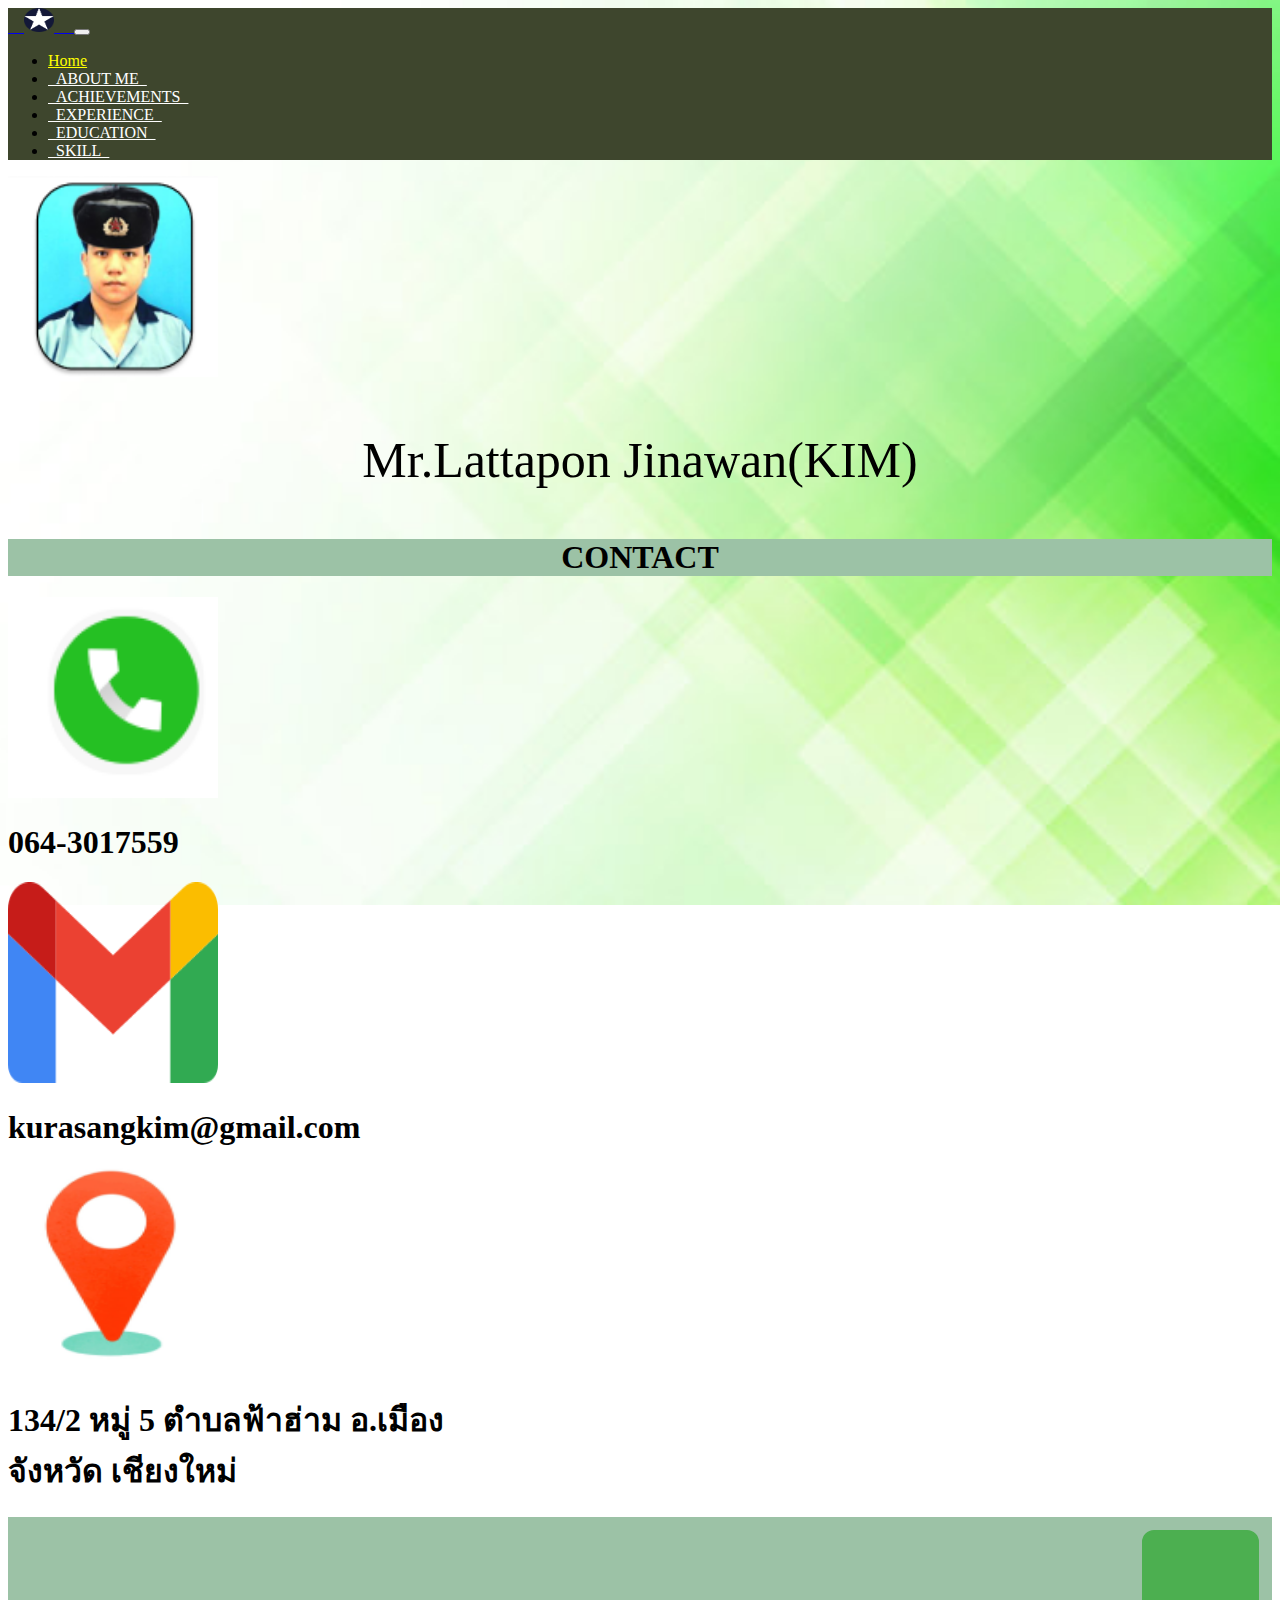
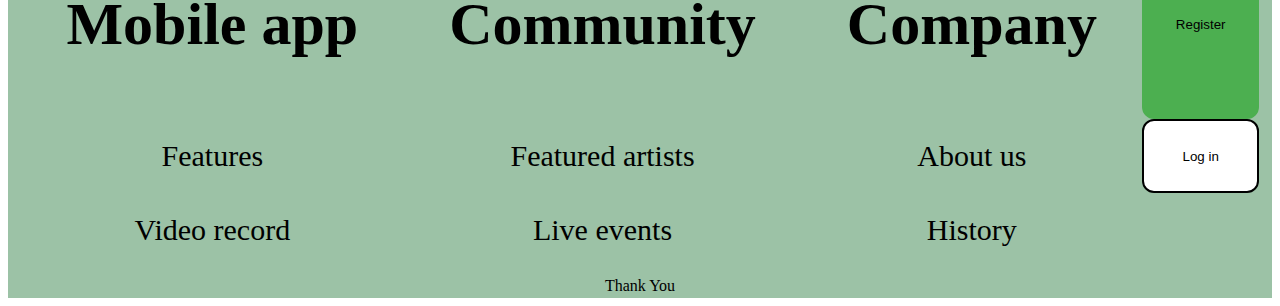
<file: index.html>
<!DOCTYPE html>
<html lang="en">

<head>
  <meta charset="UTF-8">
  <meta http-equiv="X-UA-Compatible" content="IE=edge">
  <meta name="viewport" content="width=device-width, initial-scale=1.0">
  <title>Document</title>
  <link href="https://cdn.jsdelivr.net/npm/bootstrap@5.0.2/dist/css/bootstrap.min.css" rel="stylesheet"
    integrity="sha384-EVSTQN3/azprG1Anm3QDgpJLIm9Nao0Yz1ztcQTwFspd3yD65VohhpuuCOmLASjC" crossorigin="anonymous">
  <link rel="stylesheet" href="styles.css">
</head>
<script src="https://cdn.jsdelivr.net/npm/@popperjs/core@2.9.2/dist/umd/popper.min.js"
  integrity="sha384-IQsoLXl5PILFhosVNubq5LC7Qb9DXgDA9i+tQ8Zj3iwWAwPtgFTxbJ8NT4GN1R8p" crossorigin="anonymous"></script>
<script src="https://cdn.jsdelivr.net/npm/bootstrap@5.0.2/dist/js/bootstrap.min.js"
  integrity="sha384-cVKIPhGWiC2Al4u+LWgxfKTRIcfu0JTxR+EQDz/bgldoEyl4H0zUF0QKbrJ0EcQF" crossorigin="anonymous"></script>
<link rel="stylesheet" href="styles.css">

<body>
  <!--Nav Bar-->
  <nav class="navbar navbar-expand-lg navbar-light" style="background-color: #3E462D;">
    <div class="container-fluid">
      <a class="navbar-brand" href="#">
        &ensp;&ensp;<img src="star.png" alt="" width="30" height="24">&ensp;&ensp;
      </a>
      <button class="navbar-toggler" type="button" data-bs-toggle="collapse" data-bs-target="#navbarSupportedContent"
        aria-controls="navbarSupportedContent" aria-expanded="false" aria-label="Toggle navigation">
        <span class="navbar-toggler-icon"></span>
      </button>
      <div class="collapse navbar-collapse" id="navbarSupportedContent">
        <ul class="navbar-nav me-auto mb-2 mb-lg-0">
          <li class="nav-item">
            <a class="nav-link" style="color:yellow;" aria-current="page" href="#">Home</a>
          </li>
          <li class="nav-item">
            <a class="nav-link" style="color:white;" href="about.html">&ensp;ABOUT ME&ensp;</a>
          </li>
          <li class="nav-item">
            <a class="nav-link" style="color:white;" href="ac.html">&ensp;ACHIEVEMENTS&ensp;</a>
          </li>
          <li class="nav-item">
            <a class="nav-link" style="color:white;" href="ex.html">&ensp;EXPERIENCE&ensp;</a>
          </li>
          <li class="nav-item">
            <a class="nav-link" style="color:white;" href="ed.html">&ensp;EDUCATION&ensp;</a>
          </li>
          <li class="nav-item">
            <a class="nav-link" style="color:white;" href="sk.html">&ensp;SKILL&ensp;</a>
          </li>
        </ul>
      </div>
    </div>
  </nav>
  <!--Nav Bar-->

  <!--Accout-->
  <img src="you.png" class="rounded mx-auto d-block" alt="..." width="210" height="201">
  <center>
    <p style="font-size:50px;">Mr.Lattapon Jinawan(KIM)</p>
  </center>
  <center>
    <h1 style="background-color:#9CC2A6;">CONTACT</h1>
  </center>
  <!--Accout-->

  <!--grid-->
  <div class="dropdown.content">
    <div class="container">
      <div class="row">
        <div class="col-4"><img src="phone.png" class="rounded mx-auto d-block" alt="..." width="210" height="201">
        </div>
        <div class="col-8">
          <h1>064-3017559</h1>
        </div>
        <div class="col-4"><img src="Gmail.png" class="rounded mx-auto d-block" alt="..." width="210" height="201">
        </div>
        <div class="col-8">
          <h1>kurasangkim@gmail.com</h1>
        </div>
        <div class="col-4"><img src="mark.png" class="rounded mx-auto d-block" alt="..." width="210" height="201"></div>
        <div class="col-8">
          <h1>134/2 หมู่ 5 ตำบลฟ้าฮ่าม อ.เมือง <br>จังหวัด เชียงใหม่</h1>
        </div>
      </div>
    </div>
  </div>
  <!--grid-->

  <!--footer-->
  <footer>
    <div class="dropdown.content">
      <div class="grid-container">
        <div class="grid-item">
          <h1>Mobile app</h1>
        </div>
        <div class="grid-item">
          <h1>Community</h1>
        </div>
        <div class="grid-item">
          <h1>Company</h1>
        </div>
        <button class="button button1">Register</button>
        <div class="grid-item">Features</div>
        <div class="grid-item">Featured artists</div>
        <div class="grid-item">About us</div>
        <button class="button button2">Log in</button>
        <div class="grid-item">Video record</div>
        <div class="grid-item">Live events</div>
        <div class="grid-item">History</div>
      </div>
      <div class="progress">
        <div class="progress-bar" role="progressbar" aria-valuenow="0" aria-valuemin="0" aria-valuemax="100"></div>
      </div>
      Thank You
    </div>
  </footer>
  <!--footer-->
</body>

</html>
</file>
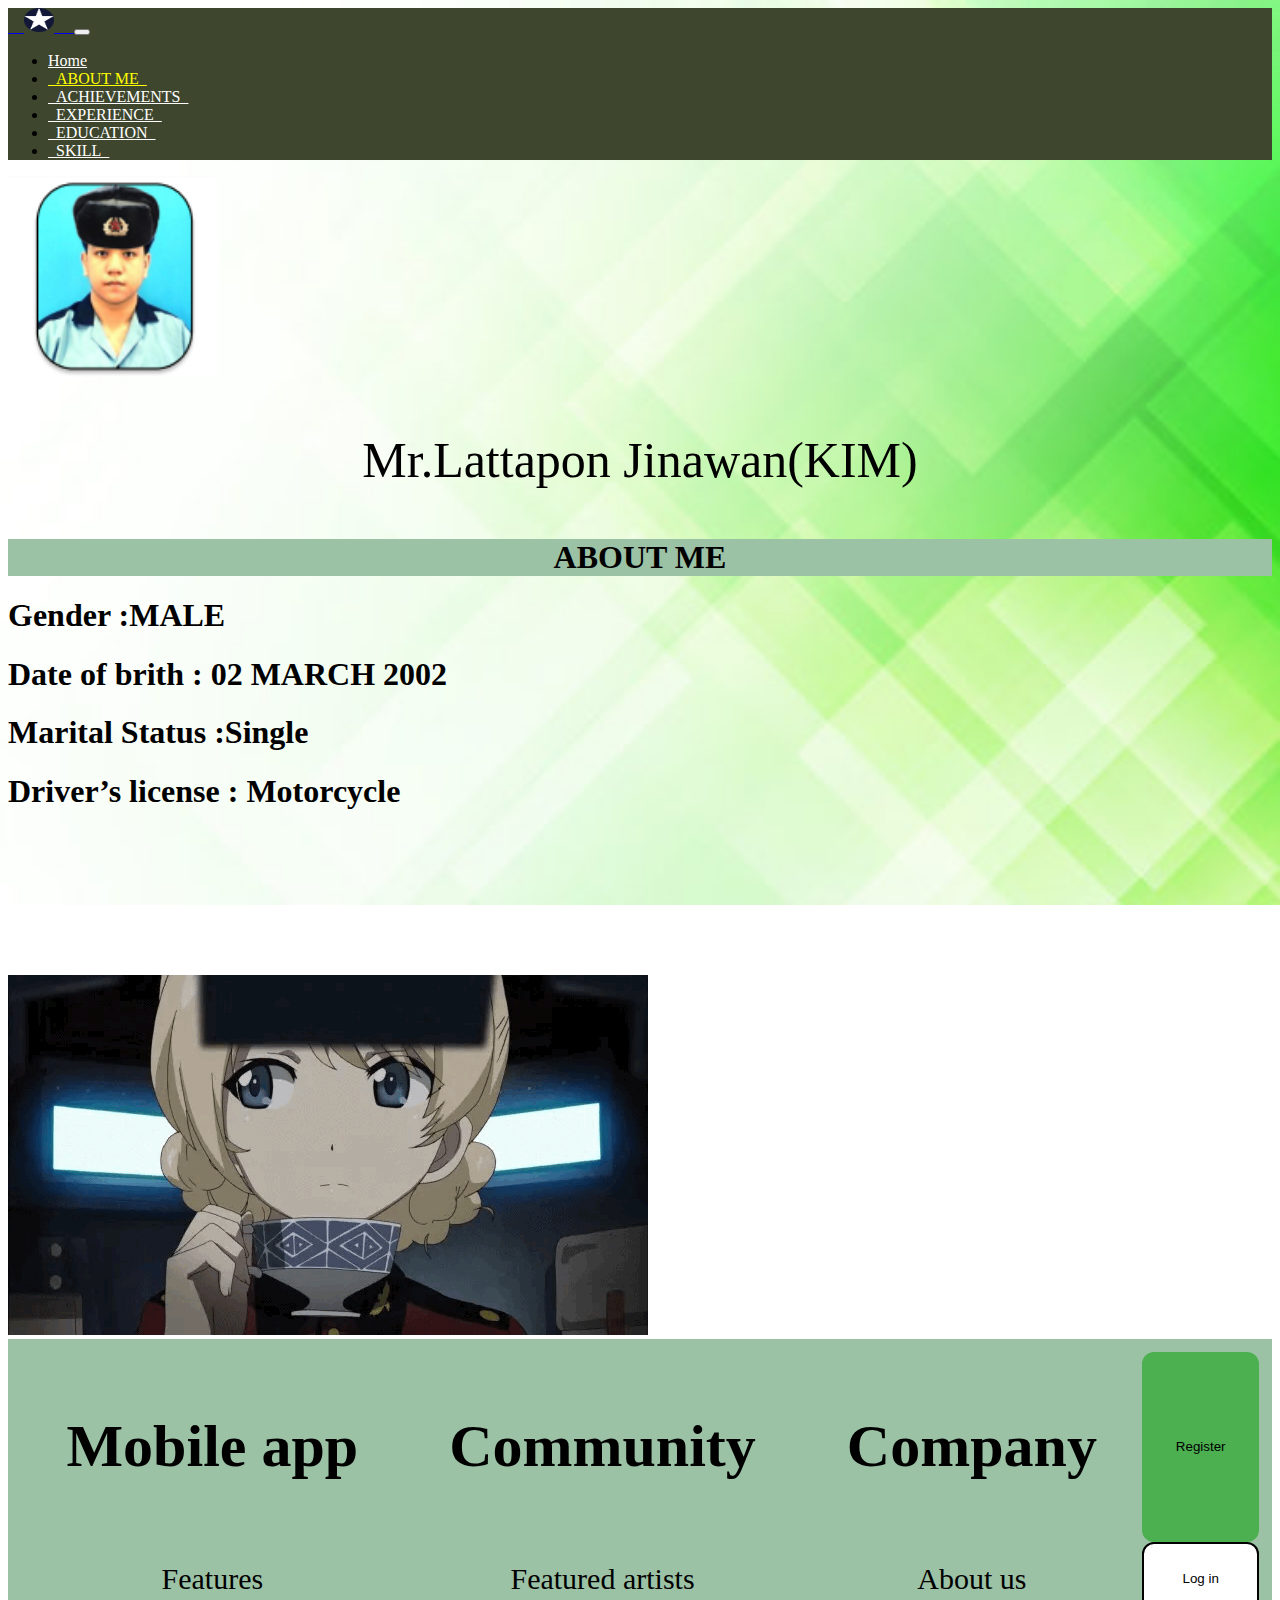
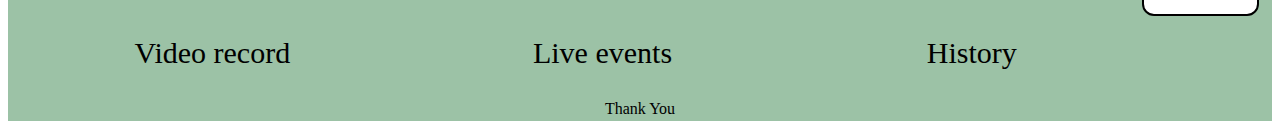
<file: about.html>
<!DOCTYPE html>
<html lang="en">

<head>
  <meta charset="UTF-8">
  <meta http-equiv="X-UA-Compatible" content="IE=edge">
  <meta name="viewport" content="width=device-width, initial-scale=1.0">
  <title>Document</title>
  <link href="https://cdn.jsdelivr.net/npm/bootstrap@5.0.2/dist/css/bootstrap.min.css" rel="stylesheet"
    integrity="sha384-EVSTQN3/azprG1Anm3QDgpJLIm9Nao0Yz1ztcQTwFspd3yD65VohhpuuCOmLASjC" crossorigin="anonymous">
  <link rel="stylesheet" href="styles.css">
</head>
<script src="https://cdn.jsdelivr.net/npm/@popperjs/core@2.9.2/dist/umd/popper.min.js"
  integrity="sha384-IQsoLXl5PILFhosVNubq5LC7Qb9DXgDA9i+tQ8Zj3iwWAwPtgFTxbJ8NT4GN1R8p" crossorigin="anonymous"></script>
<script src="https://cdn.jsdelivr.net/npm/bootstrap@5.0.2/dist/js/bootstrap.min.js"
  integrity="sha384-cVKIPhGWiC2Al4u+LWgxfKTRIcfu0JTxR+EQDz/bgldoEyl4H0zUF0QKbrJ0EcQF" crossorigin="anonymous"></script>
<link rel="stylesheet" href="styles2.css">

<body>
  <!--Nav Bar-->
  <nav class="navbar navbar-expand-lg navbar-light" style="background-color: #3E462D;">
    <div class="container-fluid">
      <a class="navbar-brand" href="#">
        &ensp;&ensp;<img src="star.png" alt="" width="30" height="24">&ensp;&ensp;
      </a>
      <button class="navbar-toggler" type="button" data-bs-toggle="collapse" data-bs-target="#navbarSupportedContent"
        aria-controls="navbarSupportedContent" aria-expanded="false" aria-label="Toggle navigation">
        <span class="navbar-toggler-icon"></span>
      </button>
      <div class="collapse navbar-collapse" id="navbarSupportedContent">
        <ul class="navbar-nav me-auto mb-2 mb-lg-0">
          <li class="nav-item">
            <a class="nav-link" style="color:white;" href="index.html">Home</a>
          </li>
          <li class="nav-item">
            <a class="nav-link" style="color:yellow;" aria-current="page" href="#">&ensp;ABOUT ME&ensp;</a>
          </li>
          <li class="nav-item">
            <a class="nav-link" style="color:white;" href="ac.html">&ensp;ACHIEVEMENTS&ensp;</a>
          </li>
          <li class="nav-item">
            <a class="nav-link" style="color:white;" href="ex.html">&ensp;EXPERIENCE&ensp;</a>
          </li>
          <li class="nav-item">
            <a class="nav-link" style="color:white;" href="ed.html">&ensp;EDUCATION&ensp;</a>
          </li>
          <li class="nav-item">
            <a class="nav-link" style="color:white;" href="sk.html">&ensp;SKILL&ensp;</a>
          </li>
        </ul>
      </div>
    </div>
  </nav>
  <!--Nav Bar-->

  <!--Accout-->
  <img src="you.png" class="rounded mx-auto d-block" alt="..." width="210" height="201">
  <center>
    <div class="dropdown.content">
      <p style="font-size:50px;">Mr.Lattapon Jinawan(KIM)</p>
    </div>
  </center>
  <center>
    <h1 style="background-color:#9CC2A6;">ABOUT ME</h1>
  </center>
  <!--Accout-->

  <!--grid-->
    <div class="dropdown">
      <div class="text">
        <h1>Gender :MALE</h1>
      </div>
      <div class="dropdown.content">
        <div class="text">
          <h1>Date of brith : 02 MARCH 2002</h1>
        </div>
        <div class="dropdown.content">
          <div class="text">
            <h1>Marital Status :Single</h1>
          </div>
          <div class="dropdown.content">
            <div class="text">
              <h1>Driver’s license : Motorcycle</h1>
          </div>
        </div>
      </div>
      <br>
      <br>
      <br>
      <br>
      <br>
      <br>
      <br>
      <br>
      <!--grid-->
      <!--GIF-->
      <div class="col-8"><img src="da.gif" class="rounded mx-auto d-block" alt="..." width="640" height="360">
      </div>
      <!--GIF-->
      <!--footer-->
      <footer>
        <div class="dropdown.content">
          <div class="grid-container">
            <div class="grid-item">
              <h1>Mobile app</h1>
            </div>
            <div class="grid-item">
              <h1>Community</h1>
            </div>
            <div class="grid-item">
              <h1>Company</h1>
            </div>
            <button class="button button1">Register</button>
            <div class="grid-item">Features</div>
            <div class="grid-item">Featured artists</div>
            <div class="grid-item">About us</div>
            <button class="button button2">Log in</button>
            <div class="grid-item">Video record</div>
            <div class="grid-item">Live events</div>
            <div class="grid-item">History</div>
          </div>
          <div class="progress">
            <div class="progress-bar" role="progressbar" aria-valuenow="0" aria-valuemin="0" aria-valuemax="100"></div>
          </div>
          Thank You
        </div>
      </footer>
      <!--footer-->
</body>

</html>
</file>
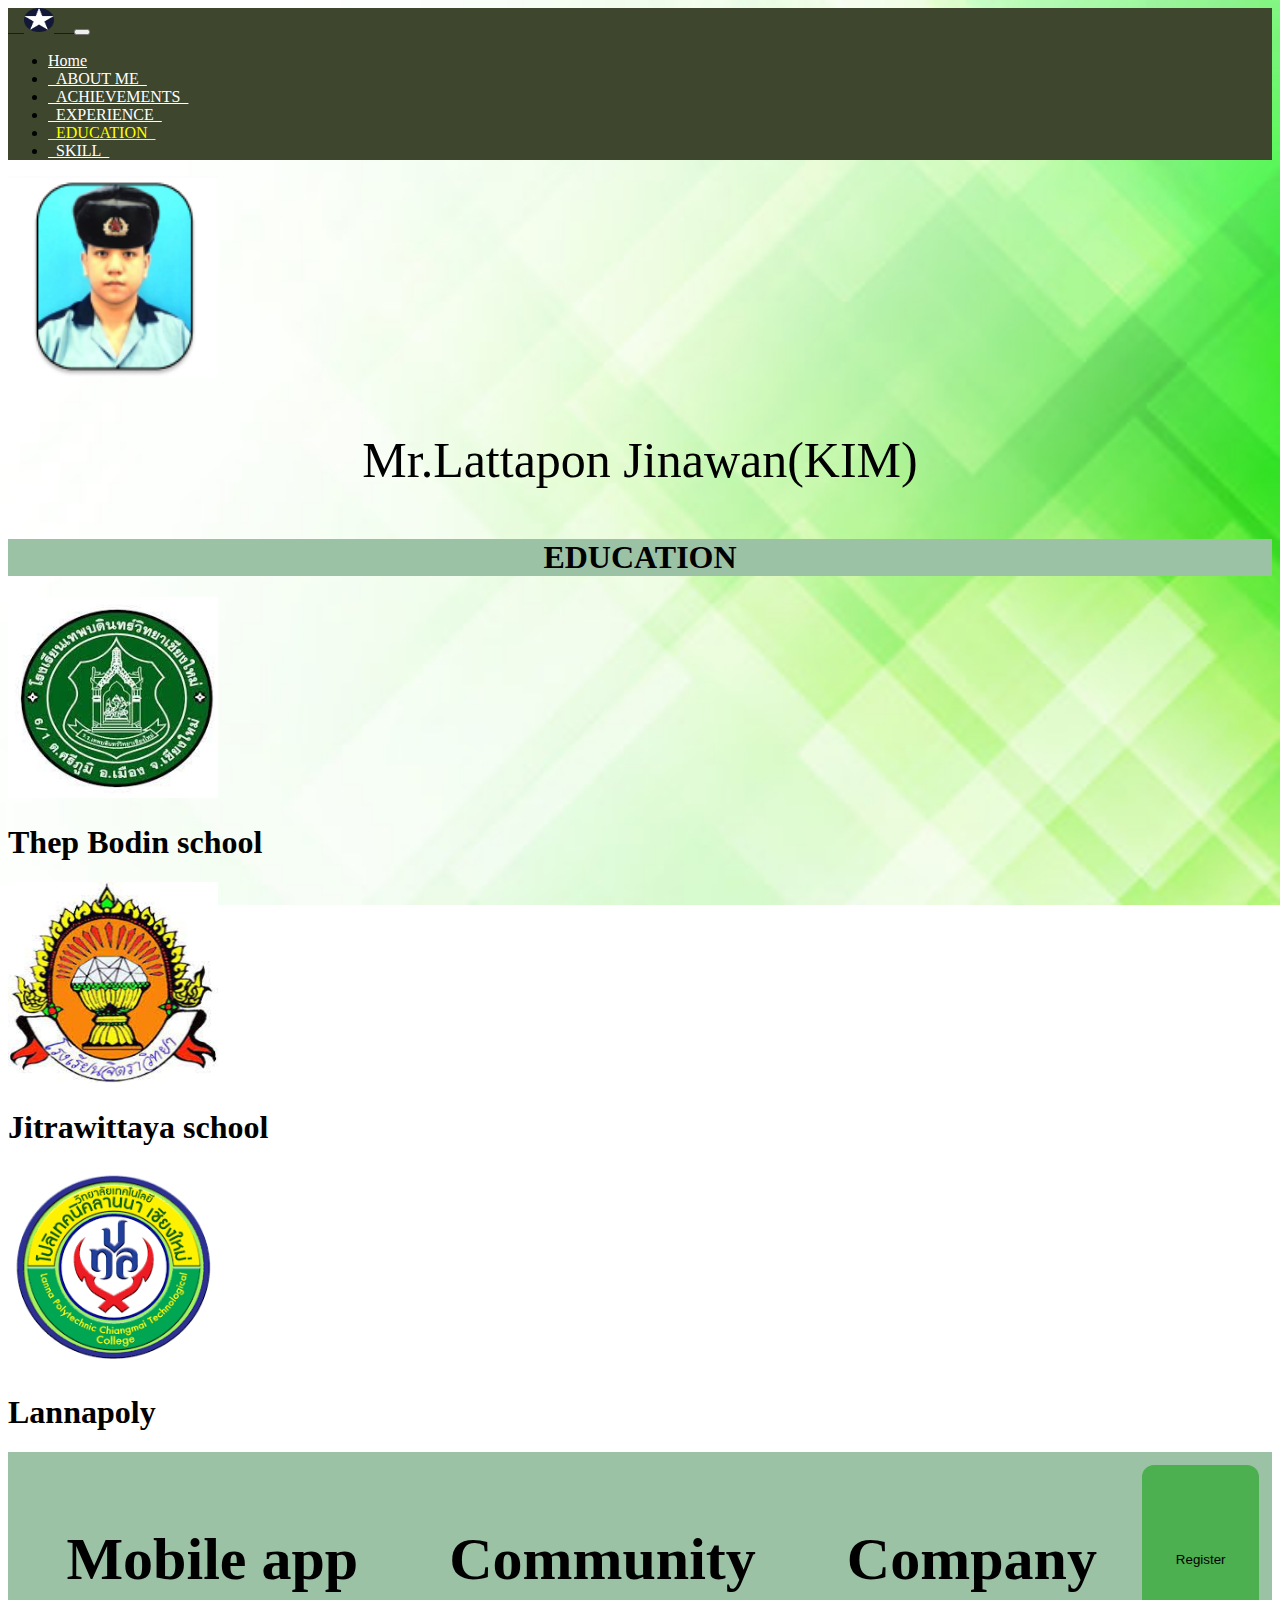
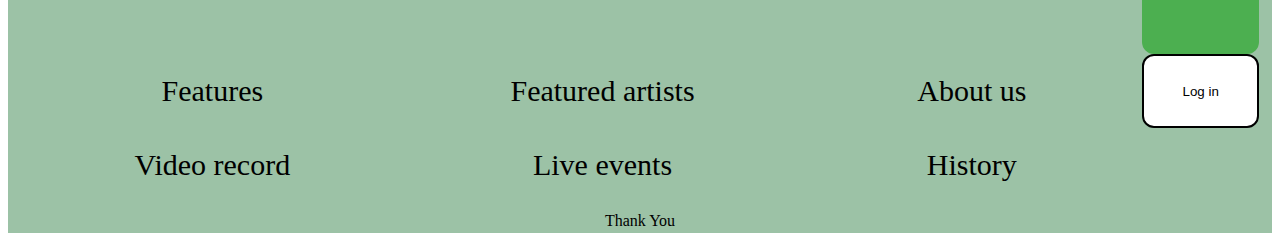
<file: ed.html>
<!DOCTYPE html>
<html lang="en">

<head>
  <meta charset="UTF-8">
  <meta http-equiv="X-UA-Compatible" content="IE=edge">
  <meta name="viewport" content="width=device-width, initial-scale=1.0">
  <title>Document</title>
  <link href="https://cdn.jsdelivr.net/npm/bootstrap@5.0.2/dist/css/bootstrap.min.css" rel="stylesheet"
    integrity="sha384-EVSTQN3/azprG1Anm3QDgpJLIm9Nao0Yz1ztcQTwFspd3yD65VohhpuuCOmLASjC" crossorigin="anonymous">
  <link rel="stylesheet" href="styles.css">
</head>
<script src="https://cdn.jsdelivr.net/npm/@popperjs/core@2.9.2/dist/umd/popper.min.js"
  integrity="sha384-IQsoLXl5PILFhosVNubq5LC7Qb9DXgDA9i+tQ8Zj3iwWAwPtgFTxbJ8NT4GN1R8p" crossorigin="anonymous"></script>
<script src="https://cdn.jsdelivr.net/npm/bootstrap@5.0.2/dist/js/bootstrap.min.js"
  integrity="sha384-cVKIPhGWiC2Al4u+LWgxfKTRIcfu0JTxR+EQDz/bgldoEyl4H0zUF0QKbrJ0EcQF" crossorigin="anonymous"></script>
<link rel="stylesheet" href="styles.css">

<body>
  <!--Nav Bar-->
  <nav class="navbar navbar-expand-lg navbar-light" style="background-color: #3E462D;">
    <div class="container-fluid">
      <a class="navbar-brand" href="#">
        &ensp;&ensp;<img src="star.png" alt="" width="30" height="24">&ensp;&ensp;
      </a>
      <button class="navbar-toggler" type="button" data-bs-toggle="collapse" data-bs-target="#navbarSupportedContent"
        aria-controls="navbarSupportedContent" aria-expanded="false" aria-label="Toggle navigation">
        <span class="navbar-toggler-icon"></span>
      </button>
      <div class="collapse navbar-collapse" id="navbarSupportedContent">
        <ul class="navbar-nav me-auto mb-2 mb-lg-0">
          <li class="nav-item">
            <a class="nav-link" style="color:white;"  href="index.html">Home</a>
          </li>
          <li class="nav-item">
            <a class="nav-link" style="color:white;" href="about.html">&ensp;ABOUT ME&ensp;</a>
          </li>
          <li class="nav-item">
            <a class="nav-link" style="color:white;" href="ac.html">&ensp;ACHIEVEMENTS&ensp;</a>
          </li>
          <li class="nav-item">
            <a class="nav-link" style="color:white;" href="ex.html">&ensp;EXPERIENCE&ensp;</a>
          </li>
          <li class="nav-item">
            <a class="nav-link" style="color:yellow;" aria-current="page" href="#">&ensp;EDUCATION&ensp;</a>
          </li>
          <li class="nav-item">
            <a class="nav-link" style="color:white;" href="sk.html">&ensp;SKILL&ensp;</a>
          </li>
        </ul>
      </div>
    </div>
  </nav>
  <!--Nav Bar-->

  <!--Accout-->
  <img src="you.png" class="rounded mx-auto d-block" alt="..." width="210" height="201">
  <center>
    <p style="font-size:50px;">Mr.Lattapon Jinawan(KIM)</p>
  </center>
  <center>
    <h1 style="background-color:#9CC2A6;">EDUCATION</h1>
  </center>
  <!--Accout-->

  <!--grid-->
  <div class="dropdown.content">
    <div class="container">
      <div class="row">
        <div class="col-4"><img src="tb.jpg" class="rounded mx-auto d-block" alt="..." width="210" height="201"></div>
        <div class="col-8">
          <h1>Thep Bodin school</h1>
        </div>
        <div class="col-4"><img src="download.jpg" class="rounded mx-auto d-block" alt="..." width="210" height="201">
        </div>
        <div class="col-8">
          <h1>Jitrawittaya school</h1>
        </div>
        <div class="col-4"><img src="lana.png" class="rounded mx-auto d-block" alt="..." width="210" height="201"></div>
        <div class="col-8">
          <h1>Lannapoly </h1>
        </div>
      </div>
    </div>
  </div>
  <!--grid-->

  <!--footer-->
  <footer>
    <div class="dropdown.content">
      <div class="grid-container">
        <div class="grid-item">
          <h1>Mobile app</h1>
        </div>
        <div class="grid-item">
          <h1>Community</h1>
        </div>
        <div class="grid-item">
          <h1>Company</h1>
        </div>
        <button class="button button1">Register</button>
        <div class="grid-item">Features</div>
        <div class="grid-item">Featured artists</div>
        <div class="grid-item">About us</div>
        <button class="button button2">Log in</button>
        <div class="grid-item">Video record</div>
        <div class="grid-item">Live events</div>
        <div class="grid-item">History</div>
      </div>
      <div class="progress">
        <div class="progress-bar" role="progressbar" aria-valuenow="0" aria-valuemin="0" aria-valuemax="100"></div>
      </div>
      Thank You
    </div>
  </footer>
  <!--footer-->
</body>

</html>
</file>
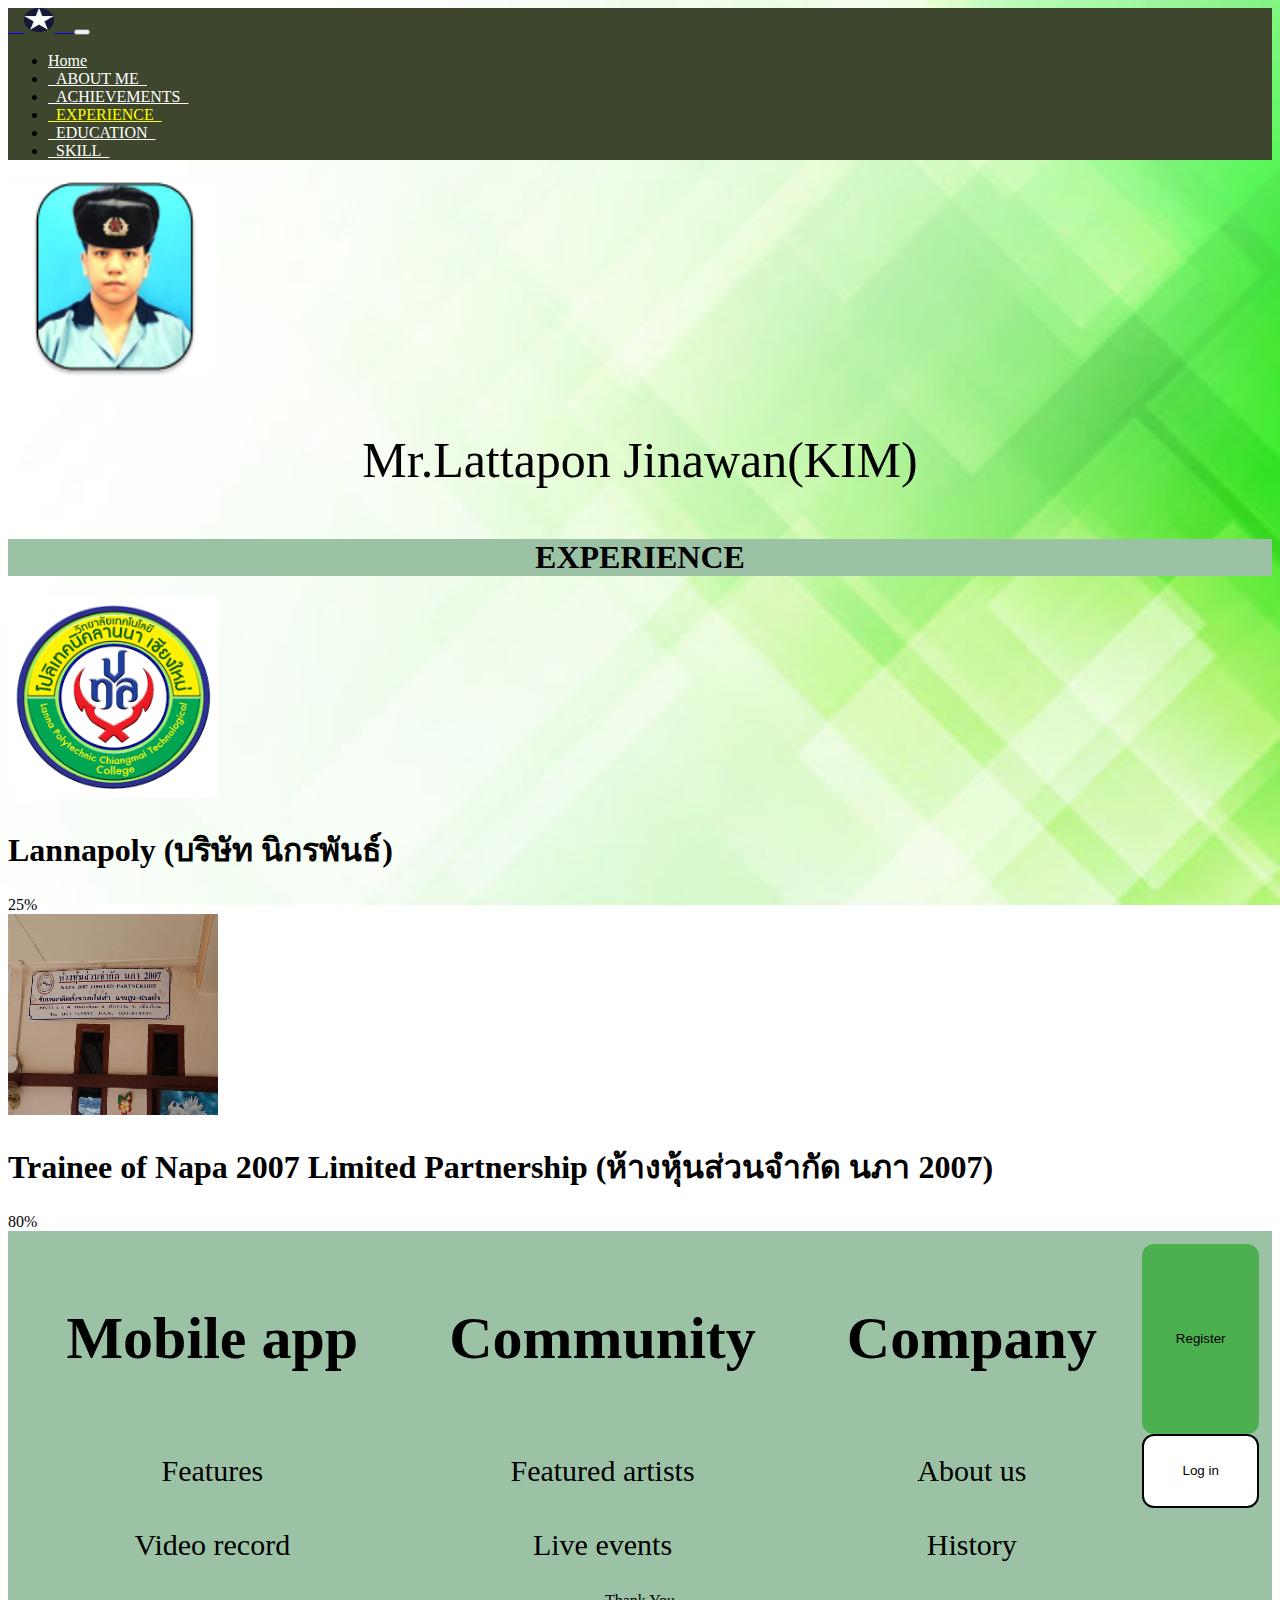
<file: ex.html>
<!DOCTYPE html>
<html lang="en">

<head>
  <meta charset="UTF-8">
  <meta http-equiv="X-UA-Compatible" content="IE=edge">
  <meta name="viewport" content="width=device-width, initial-scale=1.0">
  <title>Document</title>
  <link href="https://cdn.jsdelivr.net/npm/bootstrap@5.0.2/dist/css/bootstrap.min.css" rel="stylesheet"
    integrity="sha384-EVSTQN3/azprG1Anm3QDgpJLIm9Nao0Yz1ztcQTwFspd3yD65VohhpuuCOmLASjC" crossorigin="anonymous">
  <link rel="stylesheet" href="styles.css">
</head>
<script src="https://cdn.jsdelivr.net/npm/@popperjs/core@2.9.2/dist/umd/popper.min.js"
  integrity="sha384-IQsoLXl5PILFhosVNubq5LC7Qb9DXgDA9i+tQ8Zj3iwWAwPtgFTxbJ8NT4GN1R8p" crossorigin="anonymous"></script>
<script src="https://cdn.jsdelivr.net/npm/bootstrap@5.0.2/dist/js/bootstrap.min.js"
  integrity="sha384-cVKIPhGWiC2Al4u+LWgxfKTRIcfu0JTxR+EQDz/bgldoEyl4H0zUF0QKbrJ0EcQF" crossorigin="anonymous"></script>
<link rel="stylesheet" href="styles.css">

<body>
  <!--Nav Bar-->
  <nav class="navbar navbar-expand-lg navbar-light" style="background-color: #3E462D;">
    <div class="container-fluid">
      <a class="navbar-brand" href="#">
        &ensp;&ensp;<img src="star.png" alt="" width="30" height="24">&ensp;&ensp;
      </a>
      <button class="navbar-toggler" type="button" data-bs-toggle="collapse" data-bs-target="#navbarSupportedContent"
        aria-controls="navbarSupportedContent" aria-expanded="false" aria-label="Toggle navigation">
        <span class="navbar-toggler-icon"></span>
      </button>
      <div class="collapse navbar-collapse" id="navbarSupportedContent">
        <ul class="navbar-nav me-auto mb-2 mb-lg-0">
          <li class="nav-item">
            <a class="nav-link" style="color:white;" href="index.html">Home</a>
          </li>
          <li class="nav-item">
            <a class="nav-link" style="color:white;" href="about.html">&ensp;ABOUT ME&ensp;</a>
          </li>
          <li class="nav-item">
            <a class="nav-link" style="color:white;" href="ac.html">&ensp;ACHIEVEMENTS&ensp;</a>
          </li>
          <li class="nav-item">
            <a class="nav-link" style="color:yellow;" aria-current="page" href="#">&ensp;EXPERIENCE&ensp;</a>
          </li>
          <li class="nav-item">
            <a class="nav-link" style="color:white;" href="ed.html">&ensp;EDUCATION&ensp;</a>
          </li>
          <li class="nav-item">
            <a class="nav-link" style="color:white;" href="sk.html">&ensp;SKILL&ensp;</a>
          </li>
        </ul>
      </div>
    </div>
  </nav>
  <!--Nav Bar-->

  <!--Accout-->
  <img src="you.png" class="rounded mx-auto d-block" alt="..." width="210" height="201">
  <center>
    <p style="font-size:50px;">Mr.Lattapon Jinawan(KIM)</p>
  </center>
  <center>
    <h1 style="background-color:#9CC2A6;">EXPERIENCE</h1>
  </center>
  <!--Accout-->

  <!--grid-->
  <div class="dropdown.content">
    <div class="container">
      <div class="row">
        <div class="col-4"><img src="lana.png" class="rounded mx-auto d-block" alt="..." width="210" height="201">
        </div>
        <div class="col-8">
          <h1>Lannapoly (บริษัท นิกรพันธ์)</h1>
          <div class="progress">
            <div class="progress-bar bg-danger" role="progressbar" style="width: 25%" aria-valuenow="25" aria-valuemin="0" aria-valuemax="100">25%</div>
          </div>
        </div>
        <div class="col-4"><img src="ns.jpeg" class="rounded mx-auto d-block" alt="..." width="210" height="201">
        </div>
        <div class="col-8">
          <h1>Trainee of Napa 2007 Limited Partnership (ห้างหุ้นส่วนจำกัด นภา 2007)</h1>
          <div class="progress">
            <div class="progress-bar bg-success" role="progressbar" style="width: 80%" aria-valuenow="75" aria-valuemin="0" aria-valuemax="100">80%</div>
          </div>
        </div>
      </div>
    </div>
  </div>
  <!--grid-->

  <!--footer-->
  <footer>
    <div class="dropdown.content">
      <div class="grid-container">
        <div class="grid-item">
          <h1>Mobile app</h1>
        </div>
        <div class="grid-item">
          <h1>Community</h1>
        </div>
        <div class="grid-item">
          <h1>Company</h1>
        </div>
        <button class="button button1">Register</button>
        <div class="grid-item">Features</div>
        <div class="grid-item">Featured artists</div>
        <div class="grid-item">About us</div>
        <button class="button button2">Log in</button>
        <div class="grid-item">Video record</div>
        <div class="grid-item">Live events</div>
        <div class="grid-item">History</div>
      </div>
      <div class="progress">
        <div class="progress-bar" role="progressbar" aria-valuenow="0" aria-valuemin="0" aria-valuemax="100"></div>
      </div>
      Thank You
    </div>
  </footer>
  <!--footer-->
</body>

</html>
</file>
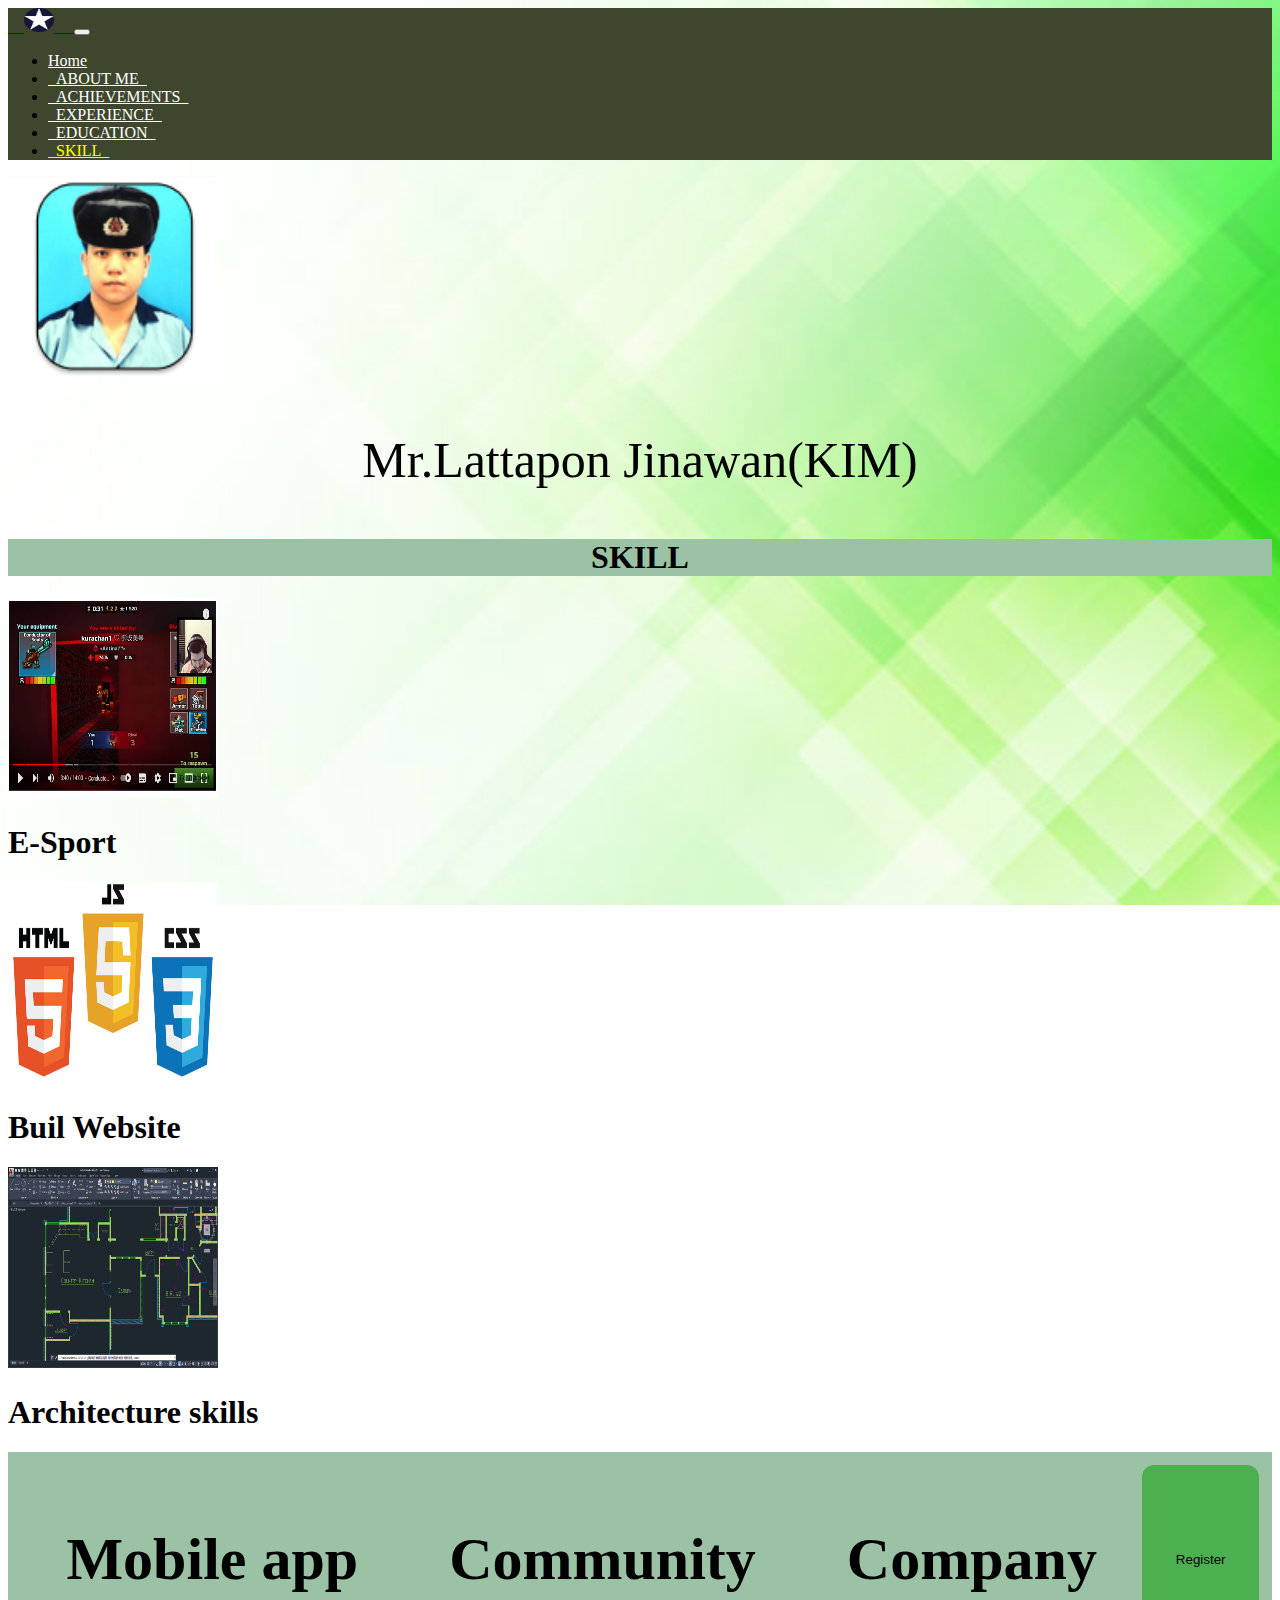
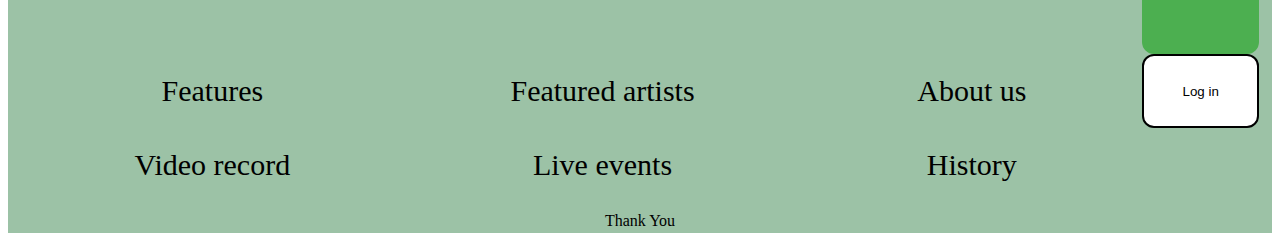
<file: sk.html>
<!DOCTYPE html>
<html lang="en">

<head>
  <meta charset="UTF-8">
  <meta http-equiv="X-UA-Compatible" content="IE=edge">
  <meta name="viewport" content="width=device-width, initial-scale=1.0">
  <title>Document</title>
  <link href="https://cdn.jsdelivr.net/npm/bootstrap@5.0.2/dist/css/bootstrap.min.css" rel="stylesheet"
    integrity="sha384-EVSTQN3/azprG1Anm3QDgpJLIm9Nao0Yz1ztcQTwFspd3yD65VohhpuuCOmLASjC" crossorigin="anonymous">
  <link rel="stylesheet" href="styles.css">
</head>
<script src="https://cdn.jsdelivr.net/npm/@popperjs/core@2.9.2/dist/umd/popper.min.js"
  integrity="sha384-IQsoLXl5PILFhosVNubq5LC7Qb9DXgDA9i+tQ8Zj3iwWAwPtgFTxbJ8NT4GN1R8p" crossorigin="anonymous"></script>
<script src="https://cdn.jsdelivr.net/npm/bootstrap@5.0.2/dist/js/bootstrap.min.js"
  integrity="sha384-cVKIPhGWiC2Al4u+LWgxfKTRIcfu0JTxR+EQDz/bgldoEyl4H0zUF0QKbrJ0EcQF" crossorigin="anonymous"></script>
<link rel="stylesheet" href="styles.css">

<body>
  <!--Nav Bar-->
  <nav class="navbar navbar-expand-lg navbar-light" style="background-color: #3E462D;">
    <div class="container-fluid">
      <a class="navbar-brand" href="#">
        &ensp;&ensp;<img src="star.png" alt="" width="30" height="24">&ensp;&ensp;
      </a>
      <button class="navbar-toggler" type="button" data-bs-toggle="collapse" data-bs-target="#navbarSupportedContent"
        aria-controls="navbarSupportedContent" aria-expanded="false" aria-label="Toggle navigation">
        <span class="navbar-toggler-icon"></span>
      </button>
      <div class="collapse navbar-collapse" id="navbarSupportedContent">
        <ul class="navbar-nav me-auto mb-2 mb-lg-0">
          <li class="nav-item">
            <a class="nav-link" style="color:white;" href="index.html">Home</a>
          </li>
          <li class="nav-item">
            <a class="nav-link" style="color:white;" href="about.html">&ensp;ABOUT ME&ensp;</a>
          </li>
          <li class="nav-item">
            <a class="nav-link" style="color:white;" href="ac.html">&ensp;ACHIEVEMENTS&ensp;</a>
          </li>
          <li class="nav-item">
            <a class="nav-link" style="color:white;" href="ex.html">&ensp;EXPERIENCE&ensp;</a>
          </li>
          <li class="nav-item">
            <a class="nav-link" style="color:white;" href="ed.html">&ensp;EDUCATION&ensp;</a>
          </li>
          <li class="nav-item">
            <a class="nav-link" style="color:yellow;" aria-current="page" href="#">&ensp;SKILL&ensp;</a>
          </li>
        </ul>
      </div>
    </div>
  </nav>
  <!--Nav Bar-->

  <!--Accout-->
  <img src="you.png" class="rounded mx-auto d-block" alt="..." width="210" height="201">
  <center>
    <p style="font-size:50px;">Mr.Lattapon Jinawan(KIM)</p>
  </center>
  <center>
    <h1 style="background-color:#9CC2A6;">SKILL</h1>
  </center>
  <!--Accout-->

  <!--grid-->
  <div class="dropdown.content">
    <div class="container">
      <div class="row">
        <div class="col-4"><img src="game03.png" class="rounded mx-auto d-block" alt="..." width="210" height="201">
        </div>
        <div class="col-8">
          <h1>E-Sport</h1>
        </div>
        <div class="col-4"><img src="web.jpg" class="rounded mx-auto d-block" alt="..." width="210" height="201">
        </div>
        <div class="col-8">
          <h1>Buil Website</h1>
        </div>
        <div class="col-4"><img src="au.jpg" class="rounded mx-auto d-block" alt="..." width="210" height="201"></div>
        <div class="col-8">
          <h1>Architecture skills</h1>
        </div>
      </div>
    </div>
  </div>
  <!--grid-->

  <!--footer-->
  <footer>
    <div class="dropdown.content">
      <div class="grid-container">
        <div class="grid-item">
          <h1>Mobile app</h1>
        </div>
        <div class="grid-item">
          <h1>Community</h1>
        </div>
        <div class="grid-item">
          <h1>Company</h1>
        </div>
        <button class="button button1">Register</button>
        <div class="grid-item">Features</div>
        <div class="grid-item">Featured artists</div>
        <div class="grid-item">About us</div>
        <button class="button button2"herf="https://accounts.google.com/v3/signin/identifier?dsh=S84706485%3A1670311438514892&continue=https%3A%2F%2Fwww.google.com%3Fhl%3Den-US&ec=GAlA8wE&hl=en&flowName=GlifWebSignIn&flowEntry=AddSession">Log in</button>
        <div class="grid-item">Video record</div>
        <div class="grid-item">Live events</div>
        <div class="grid-item">History</div>
      </div>
      <div class="progress">
        <div class="progress-bar" role="progressbar" aria-valuenow="0" aria-valuemin="0" aria-valuemax="100"></div>
      </div>
      Thank You
    </div>
  </footer>
  <!--footer-->
</body>

</html>
</file>
<file: styles.css>
body {
  background-image: url('green.jpg');
  background-repeat: no-repeat;
  background-attachment: fixed;  
  background-size: cover;
}
footer {
  text-align: center;
  padding: 3px;
  background-color: #9CC2A6;
  color: black;
}
.grid-container {
  display: grid;
  grid-template-columns: auto auto auto auto;
  padding: 10px;
}
.grid-item {
  padding: 20px;
  font-size: 30px;
  text-align: center;
}
.button1 {
  border-radius: 12px;
  background-color: #4CAF50; 
  color: black; 
  border: 2px solid #4CAF50;
}
.button2 {
  border-radius: 12px;
  background-color: white; 
  color: black; 
  border: 2px solid #000000;
}
</file>
<file: styles2.css>
body {
  background-image: url('green.jpg');
  background-repeat: no-repeat;
  background-attachment: fixed;  
  background-size: cover;
}
footer {
  text-align: center;
  padding: 3px;
  background-color: #9CC2A6;
  color: black;
}
.grid-container {
  display: grid;
  grid-template-columns: auto auto auto auto;
  padding: 10px;
}
.grid-item {
  padding: 20px;
  font-size: 30px;
  text-align: center;
}
.button1 {
  border-radius: 12px;
  background-color: #4CAF50; 
  color: black; 
  border: 2px solid #4CAF50;
}
.button2 {
  border-radius: 12px;
  background-color: white; 
  color: black; 
  border: 2px solid #000000;
}
#hover{
  width: 100px;
  height: 100px;
  background-color: red;
  transition: width 2s;
  float: left;
}
#hover:hover{
  width: 300px;
  background-color: rgb(0, 196, 65);
}
</file>
